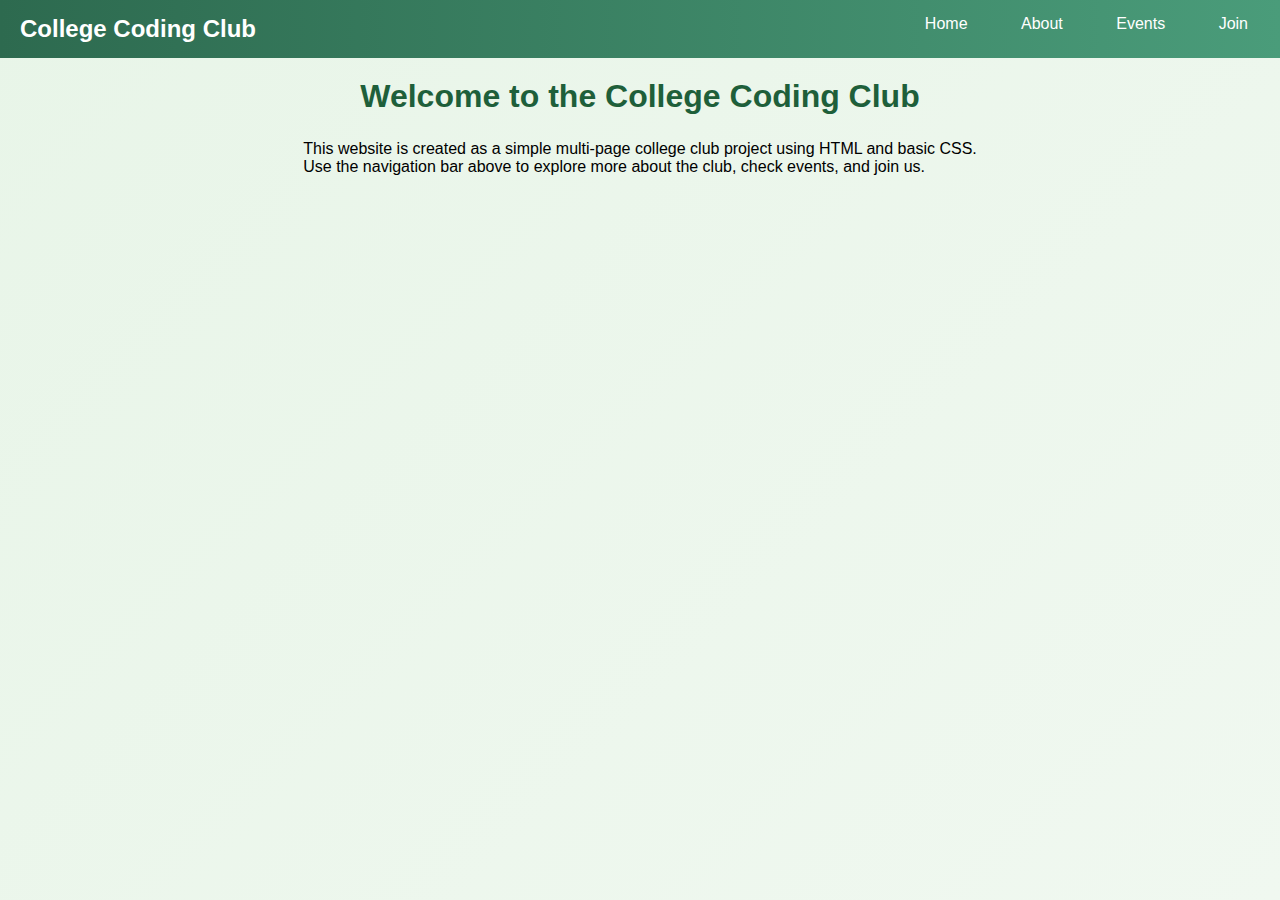
<file: index.html>
<!DOCTYPE html>
<html lang="en">
<head>
    <!-- Home Page - index.html -->
    <meta charset="UTF-8">
    <title>College Coding Club - Home</title>
    <link rel="stylesheet" href="style.css">
</head>
<body>

    <!-- Navigation Bar -->
    <div class="navbar">
        <div class="logo">College Coding Club</div>
        <ul>
            <li><a href="index.html">Home</a></li>
            <li><a href="about.html">About</a></li>
            <li><a href="events.html">Events</a></li>
            <li><a href="join.html">Join</a></li>
        </ul>
    </div>

    <!-- Main Content -->
    <div class="container">
        <h1>Welcome to the College Coding Club</h1>
        <p>This website is created as a simple multi-page college club project using HTML and basic CSS.</p>
        <p>Use the navigation bar above to explore more about the club, check events, and join us.</p>
    </div>

</body>
</html>
</file>
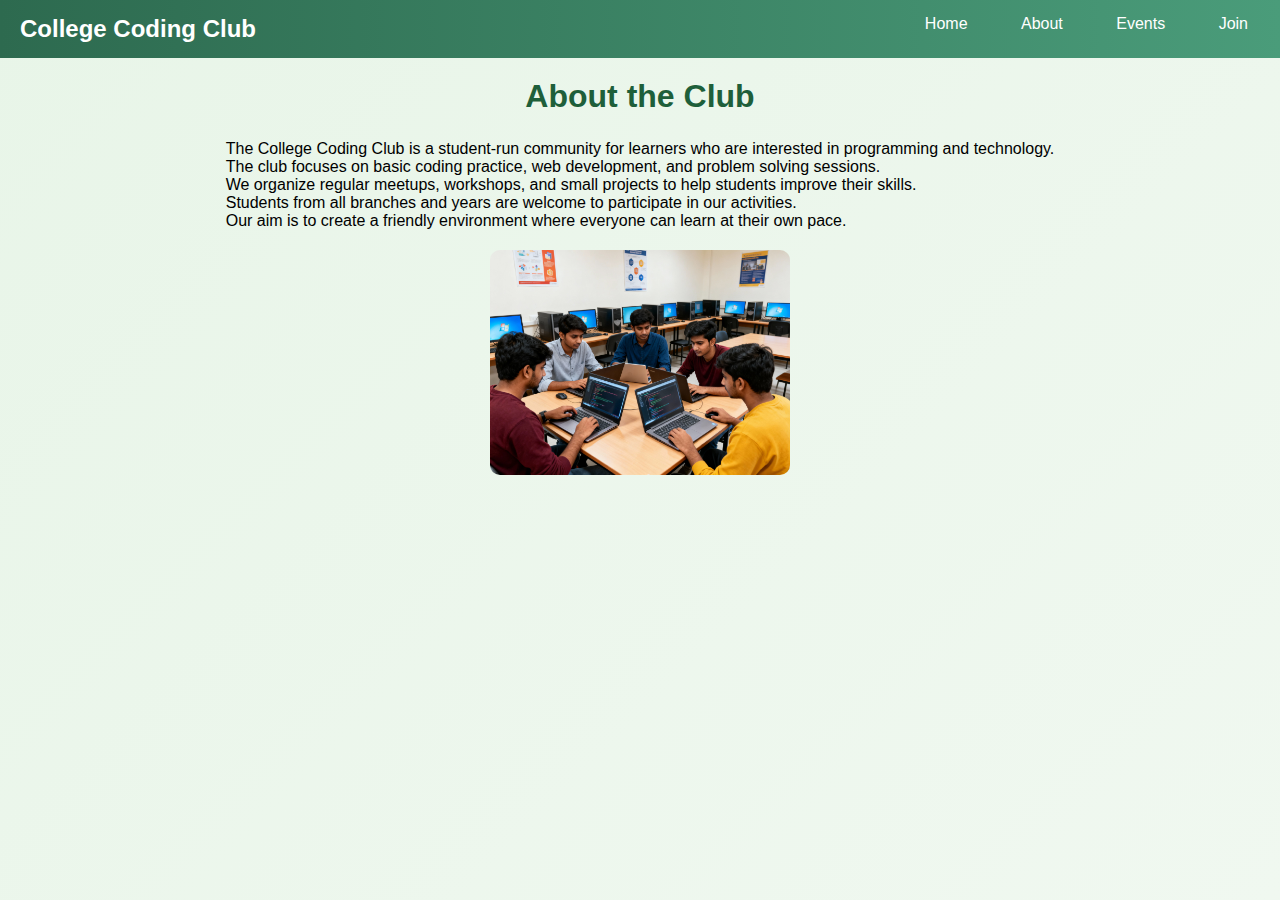
<file: about.html>
<!DOCTYPE html>
<html lang="en">
<head>
    <!-- About Page - about.html -->
    <meta charset="UTF-8">
    <title>College Coding Club - About</title>
    <link rel="stylesheet" href="style.css">
</head>
<body>

    <!-- Navigation Bar -->
    <div class="navbar">
        <div class="logo">College Coding Club</div>
        <ul>
            <li><a href="index.html">Home</a></li>
            <li><a href="about.html">About</a></li>
            <li><a href="events.html">Events</a></li>
            <li><a href="join.html">Join</a></li>
        </ul>
    </div>

    <div class="container">
        <h1>About the Club</h1>
        <p>The College Coding Club is a student-run community for learners who are interested in programming and technology.</p>
        <p>The club focuses on basic coding practice, web development, and problem solving sessions.</p>
        <p>We organize regular meetups, workshops, and small projects to help students improve their skills.</p>
        <p>Students from all branches and years are welcome to participate in our activities.</p>
        <p>Our aim is to create a friendly environment where everyone can learn at their own pace.</p>

        <img src="images.png" alt="Coding club" width="300">
    </div>

</body>
</html>
</file>
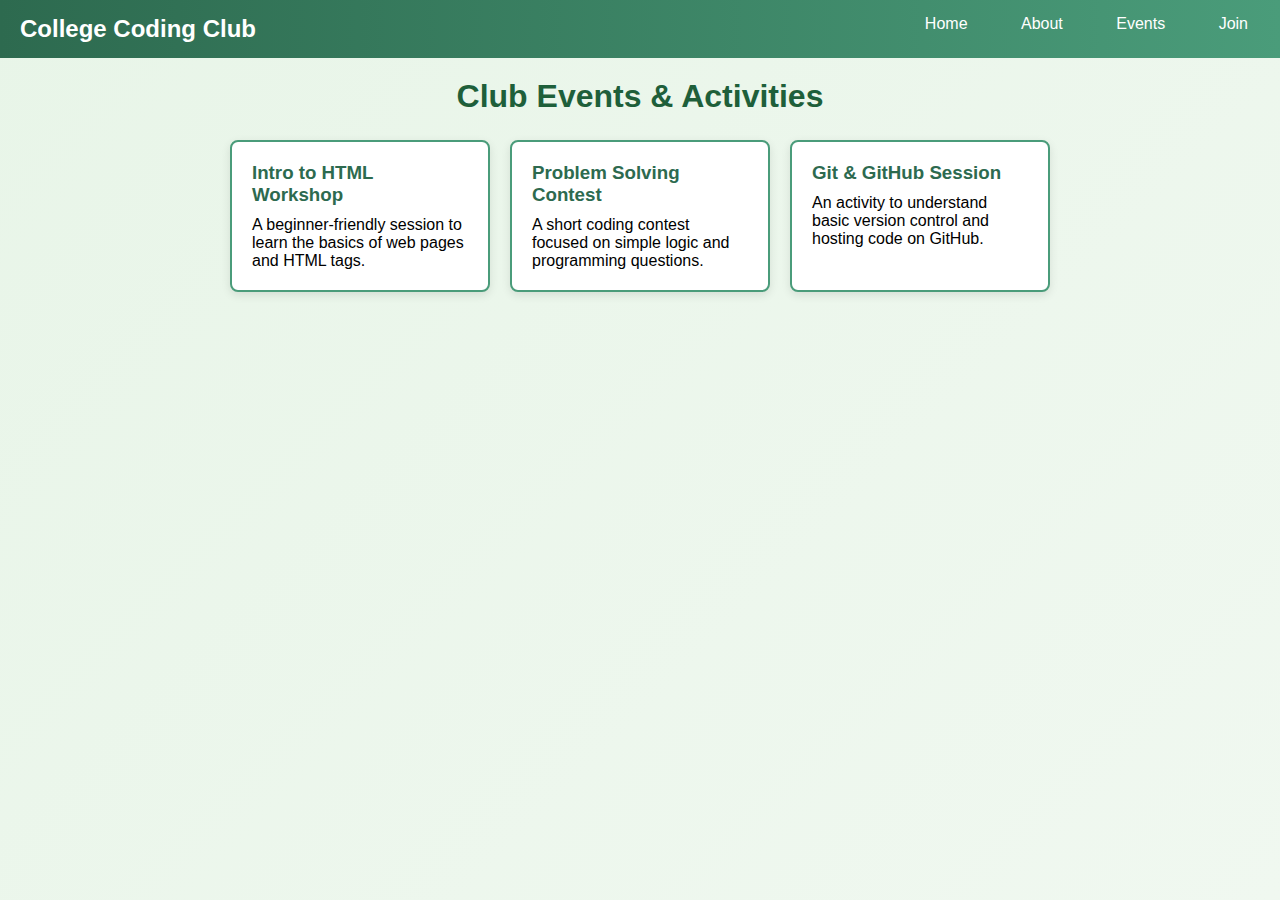
<file: events.html>
<!DOCTYPE html>
<html lang="en">
<head>
    <!-- Events Page - events.html -->
    <meta charset="UTF-8">
    <title>College Coding Club - Events</title>
    <link rel="stylesheet" href="style.css">
</head>
<body>

    <!-- Navigation Bar -->
    <div class="navbar">
        <div class="logo">College Coding Club</div>
        <ul>
            <li><a href="index.html">Home</a></li>
            <li><a href="about.html">About</a></li>
            <li><a href="events.html">Events</a></li>
            <li><a href="join.html">Join</a></li>
        </ul>
    </div>

    <div class="container">
        <h1>Club Events & Activities</h1>

        <div class="events-container">
            <div class="event-card">
                <h3>Intro to HTML Workshop</h3>
                <p>A beginner-friendly session to learn the basics of web pages and HTML tags.</p>
            </div>

            <div class="event-card">
                <h3>Problem Solving Contest</h3>
                <p>A short coding contest focused on simple logic and programming questions.</p>
            </div>

            <div class="event-card">
                <h3>Git & GitHub Session</h3>
                <p>An activity to understand basic version control and hosting code on GitHub.</p>
            </div>
        </div>
    </div>

</body>
</html>
</file>
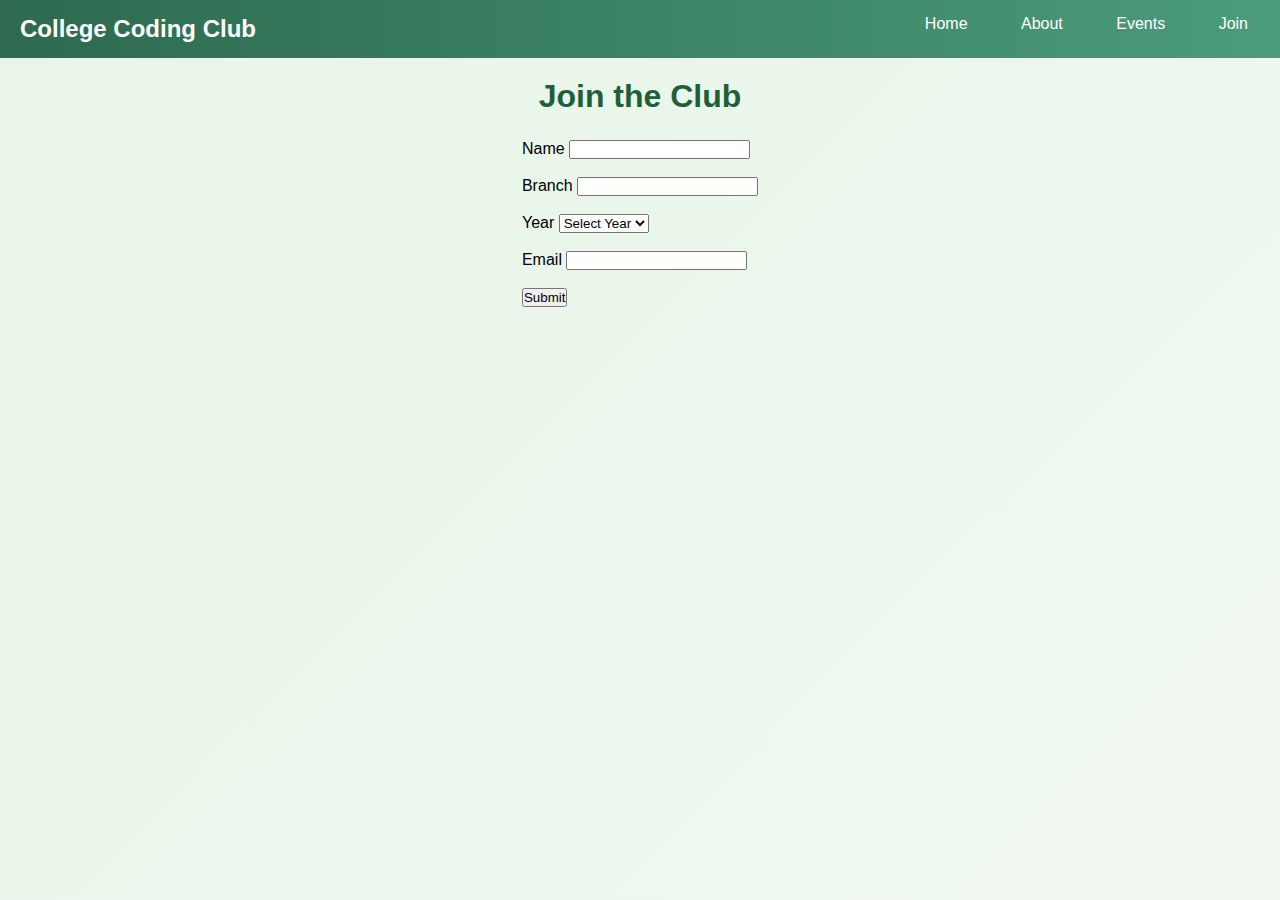
<file: join.html>
<!DOCTYPE html>
<html lang="en">
<head>
    <!-- Join Page - join.html -->
    <meta charset="UTF-8">
    <title>College Coding Club - Join</title>
    <link rel="stylesheet" href="style.css">
</head>
<body>

    <!-- Navigation Bar -->
    <div class="navbar">
        <div class="logo">College Coding Club</div>
        <ul>
            <li><a href="index.html">Home</a></li>
            <li><a href="about.html">About</a></li>
            <li><a href="events.html">Events</a></li>
            <li><a href="join.html">Join</a></li>
        </ul>
    </div>

    <div class="container">
        <h1>Join the Club</h1>

        <form>
            <label for="name">Name</label>
            <input type="text" id="name" name="name">
<br>
<br>
            <label for="branch">Branch</label>
            <input type="text" id="branch" name="branch">
<br>
<br>
            <label for="year">Year</label>
            <select id="year" name="year">
                <option value="">Select Year</option>
                <option value="1st">1st Year</option>
                <option value="2nd">2nd Year</option>
                <option value="3rd">3rd Year</option>
                <option value="4th">4th Year</option>
            </select>
<br>
<br>
            <label for="email">Email</label>
            <input type="email" id="email" name="email">
<br>
<br>
            <button type="submit">Submit</button>
        </form>
    </div>

</body>
</html>
</file>
<file: style.css>
/* Minimal colorful CSS */
* { margin: 0; padding: 0; box-sizing: border-box; }

body {
    font-family: Arial, sans-serif;
    background: linear-gradient(135deg, #e8f5e8, #f0f8f0);
    min-height: 100vh;
    display: flex;
    flex-direction: column;
}

/* Center container */
.container {
    max-width: 900px;
    margin: 0 auto;
    padding: 20px;
    flex: 1;
}

/* Navbar - float layout */
.navbar {
    background: linear-gradient(90deg, #2d6a4f, #4a9c7a);
    color: white;
    overflow: hidden;
    padding: 15px 20px;
}

.navbar .logo {
    float: left;
    font-size: 24px;
    font-weight: bold;
}

.navbar ul {
    float: right;
    list-style: none;
}

.navbar li {
    display: inline-block;
    margin-left: 25px;
}

.navbar a {
    color: white;
    text-decoration: none;
    padding: 8px 12px;
    border-radius: 5px;
}

.navbar a:hover {
    background: rgba(255,255,255,0.2);
}

/* Headings */
h1 {
    color: #1e5f3a;
    text-align: center;
    margin-bottom: 25px;
}

/* Events flexbox */
.events-container {
    display: flex;
    gap: 20px;
    flex-wrap: wrap;
    justify-content: center;
}

.event-card {
    background: white;
    border: 2px solid #4a9c7a;
    padding: 20px;
    width: 260px;
    border-radius: 8px;
    box-shadow: 0 3px 10px rgba(0,0,0,0.1);
}

.event-card h3 {
    color: #2d6a4f;
    margin-bottom: 10px;
}

/* Image */
img {
    display: block;
    margin: 20px auto;
    border-radius: 10px;
    max-width: 100%;
}
</file>
